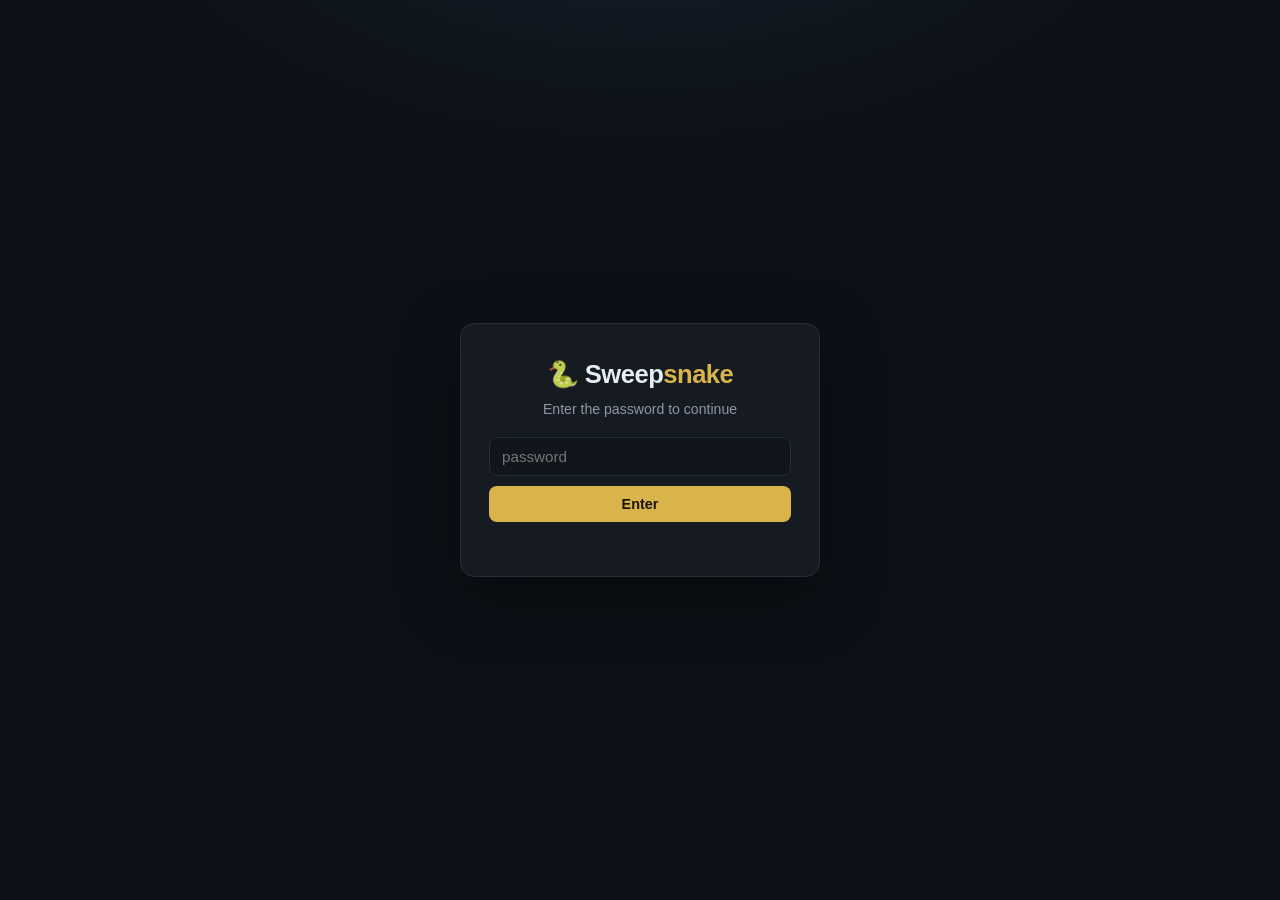
<file: index.html>
<!DOCTYPE html>
<html lang="en">
<head>
  <meta charset="UTF-8" />
  <meta name="viewport" content="width=device-width, initial-scale=1.0" />
  <title>Sweepsnake — World Cup 2026 Sweepstake</title>
  <link rel="stylesheet" href="css/style.css" />
</head>
<body>
  <div class="wrap">
    <header class="topbar">
      <h1>🐍 Sweep<span class="accent">snake</span></h1>
      <span class="sub">Live league tables</span>
      <nav>
        <a href="index.html">Tables</a>
        <a href="results.html">Fixtures &amp; Results</a>
        <a href="commentary.html">Commentary</a>
      </nav>
    </header>

    <div id="content">
      <div class="panel"><p class="muted">Loading…</p></div>
    </div>
  </div>

  <script type="module" src="js/gate.js"></script>
  <script type="module" src="js/tables.js"></script>
</body>
</html>
</file>
<file: css/style.css>
/* Shared dark "tournament scoreboard" theme for all pages. */

:root {
  --bg: #0d1117;
  --bg-raised: #161b22;
  --bg-row: #11161d;
  --bg-row-alt: #0f141a;
  --line: #232c38;
  --line-soft: #1b222c;
  --text: #e6edf3;
  --text-dim: #8b98a8;
  --text-faint: #5c6776;
  --accent: #58a6ff;
  --gold: #d9b44a;
  --gold-glow: rgba(217, 180, 74, 0.16);

  /* Player colours (live views) */
  --p1: #E63946; --p2: #457B9D; --p3: #2D6A4F;
  --p4: #E9C46A; --p5: #7B2D8B; --p6: #F4845F;

  /* Tier colours (demo view) */
  --t1: #E9A23B; --t2: #3FA7A0; --t3: #9B8CCB; --t4: #5C6BC0; --t5: #C9A227;

  --num-font: "SF Mono", "JetBrains Mono", "Fira Code", "Consolas", ui-monospace, monospace;
  --ui-font: "Inter", -apple-system, "Segoe UI", Roboto, Helvetica, Arial, sans-serif;
}

* { box-sizing: border-box; }

html { -webkit-text-size-adjust: 100%; }

body {
  margin: 0;
  background:
    radial-gradient(1200px 600px at 50% -200px, #16202c 0%, transparent 60%),
    var(--bg);
  color: var(--text);
  font-family: var(--ui-font);
  line-height: 1.45;
  min-height: 100vh;
}

a { color: var(--accent); text-decoration: none; }
a:hover { text-decoration: underline; }

.wrap { max-width: 1080px; margin: 0 auto; padding: 20px 16px 80px; }

/* ---- Header ---- */
.topbar {
  display: flex; align-items: baseline; gap: 14px; flex-wrap: wrap;
  border-bottom: 1px solid var(--line);
  padding-bottom: 14px; margin-bottom: 20px;
}
.topbar h1 {
  font-size: clamp(1.3rem, 3.5vw, 1.9rem);
  margin: 0; letter-spacing: -0.02em; font-weight: 800;
}
.topbar h1 .accent { color: var(--gold); }
.topbar .sub { color: var(--text-dim); font-size: 0.85rem; }
.topbar nav { margin-left: auto; display: flex; gap: 16px; font-size: 0.9rem; }

/* ---- Buttons ---- */
.btn {
  font-family: var(--ui-font); font-size: 0.85rem; font-weight: 600;
  color: var(--text); background: var(--bg-raised);
  border: 1px solid var(--line); border-radius: 8px;
  padding: 7px 13px; cursor: pointer; transition: all .12s ease;
}
.btn:hover { border-color: var(--text-faint); }
.btn.active {
  background: var(--gold); color: #1a1407; border-color: var(--gold);
}
.btn-row { display: flex; gap: 8px; flex-wrap: wrap; align-items: center; }

/* ---- Panels / cards ---- */
.panel {
  background: var(--bg-raised); border: 1px solid var(--line);
  border-radius: 12px; padding: 16px 18px; margin-bottom: 18px;
}
.panel h2 { margin: 0 0 8px; font-size: 1rem; letter-spacing: -0.01em; }
.muted { color: var(--text-dim); }
.small { font-size: 0.82rem; }

.cards { display: grid; gap: 12px; grid-template-columns: repeat(auto-fit, minmax(150px, 1fr)); }
.winner-card {
  background: var(--bg-row); border: 1px solid var(--line);
  border-left: 4px solid var(--gold); border-radius: 10px; padding: 12px 14px;
}
.winner-card .lg { font-size: 0.72rem; color: var(--text-dim); text-transform: uppercase; letter-spacing: 0.06em; }
.winner-card .team { font-size: 1.1rem; font-weight: 700; margin: 2px 0; }
.winner-card .prize { font-family: var(--num-font); color: var(--gold); font-size: 0.85rem; }

/* ---- Table ---- */
.table-scroll { overflow-x: auto; border: 1px solid var(--line); border-radius: 12px; }
table.board { border-collapse: collapse; width: 100%; min-width: 720px; font-size: 0.9rem; }
table.board thead th {
  position: sticky; top: 0; background: var(--bg-raised);
  color: var(--text-dim); font-weight: 600; font-size: 0.72rem;
  text-transform: uppercase; letter-spacing: 0.05em;
  padding: 10px 8px; text-align: right; border-bottom: 1px solid var(--line);
  white-space: nowrap;
}
table.board thead th.l { text-align: left; }
table.board tbody td { padding: 9px 8px; text-align: right; border-bottom: 1px solid var(--line-soft); white-space: nowrap; }
table.board tbody td.l { text-align: left; }
table.board tbody tr:nth-child(odd) { background: var(--bg-row-alt); }
table.board tbody tr:nth-child(even) { background: var(--bg-row); }
table.board .num { font-family: var(--num-font); }
table.board .pos { color: var(--text-faint); width: 28px; }
table.board .total { font-family: var(--num-font); font-weight: 700; color: var(--text); }
table.board .bonus { color: var(--t2); font-family: var(--num-font); }

/* winner row highlight */
table.board tbody tr.is-winner { background: var(--gold-glow); }
table.board tbody tr.is-winner .total { color: var(--gold); }
table.board tbody tr.is-winner td { border-bottom-color: rgba(217,180,74,0.3); }

/* tier badge (leftmost column) */
.tier-badge {
  display: inline-block; min-width: 22px; text-align: center;
  font-family: var(--num-font); font-weight: 700; font-size: 0.78rem;
  color: #10141a; border-radius: 5px; padding: 2px 6px;
}
.team-cell { display: inline-flex; align-items: center; gap: 8px; }
.team-cell .flag { font-size: 1.15rem; line-height: 1; }
.owner { font-weight: 600; }

/* eliminated/dimmed when not in selected league */
table.board tbody tr.hidden-row { display: none; }

/* per-player team breakdown */
.team-list { white-space: nowrap; }
.mini-flag { font-size: 1.05rem; padding-bottom: 1px; cursor: default; }

/* ---- How it works ---- */
.howto { display: none; }
.howto.open { display: block; }
.howto ul { margin: 6px 0 0; padding-left: 18px; }
.howto li { margin: 4px 0; color: var(--text-dim); }
.howto strong { color: var(--text); }

.legend { display: flex; gap: 14px; flex-wrap: wrap; font-size: 0.8rem; margin-top: 10px; }
.legend .chip { display: inline-flex; align-items: center; gap: 6px; color: var(--text-dim); }
.legend .dot { width: 12px; height: 12px; border-radius: 3px; display: inline-block; }

.footnote { color: var(--text-faint); font-size: 0.78rem; margin-top: 24px; }

/* ---- Radial knockout bracket ---- */
.bracket-wrap { position: relative; max-width: 640px; margin: 6px auto 0; }
svg.bracket { width: 100%; height: auto; display: block; overflow: visible; }

.bk-line { fill: none; stroke: var(--line); stroke-width: 2; stroke-linecap: round; stroke-linejoin: round; }
.bk-line.live { stroke: var(--gold); stroke-width: 2.5; opacity: 0.9; }
.bk-trophy { font-size: 52px; }

/* flag badges */
.bf { cursor: pointer; transition: transform .55s cubic-bezier(.4, 0, .2, 1), opacity .35s ease; }
.bf.animating { transition: none; }
.bf-owner { fill: none; stroke-width: 5.5; }            /* thick owner-colour ring */
.bf-ring { fill: var(--bg); stroke: var(--line); stroke-width: 2; }
.bf-emoji { font-size: 30px; }
/* eliminated: dimmed but still recognisable (opacity is set inline by the engine) */
.bf.elim { filter: grayscale(.45); transition: transform .55s cubic-bezier(.4, 0, .2, 1), opacity .4s, filter .4s; }

/* score written over an eliminated team's flag */
.bf-score { opacity: 0; transition: opacity .35s; pointer-events: none; }
.bf.elim .bf-score { opacity: 1; }
.bf-score-bg { fill: rgba(13, 17, 23, 0.6); }
.bf-score-text { fill: #fff; font-weight: 700; font-size: 15px; font-family: var(--num-font); }

/* country name — shown on hover, pinned on click */
.bf-name {
  fill: var(--text); stroke: var(--bg); stroke-width: 4px; paint-order: stroke;
  font-family: var(--ui-font); font-size: 16px; font-weight: 700;
  opacity: 0; transition: opacity .15s; pointer-events: none;
}
.bf:hover .bf-name, .bf.named .bf-name { opacity: 1; }
.bf:hover { /* lift hovered flag above neighbours so its name isn't clipped */ }

/* kick-off marker — small dot between a match's two flags; reveals date+time */
.bk-koff { cursor: pointer; }
.bk-koff-dot {
  fill: var(--text-faint); stroke: var(--bg); stroke-width: 1.5;
  opacity: 0.5; transition: opacity .15s, fill .15s, r .15s;
}
.bk-koff:hover .bk-koff-dot, .bk-koff.shown .bk-koff-dot { fill: var(--gold); opacity: 1; }
.bk-koff-label {
  fill: var(--text); stroke: var(--bg); stroke-width: 4px; paint-order: stroke;
  font-family: var(--ui-font); font-size: 14px; font-weight: 600;
  opacity: 0; transition: opacity .15s; pointer-events: none;
}
.bk-koff:hover .bk-koff-label, .bk-koff.shown .bk-koff-label { opacity: 1; }

/* unresolved entrant placeholders */
.bf-ph-c { fill: var(--bg-row); stroke: var(--line-soft); stroke-width: 2; stroke-dasharray: 3 3; }
.bf-ph-t { fill: var(--text-faint); font-size: 14px; font-weight: 700; font-family: var(--num-font); }

/* focus legends (sweepsnake variant) */
.bk-legend {
  position: absolute; top: 0; display: flex; flex-direction: column; gap: 1px;
  background: rgba(13, 17, 23, 0.55); border: 1px solid var(--line); border-radius: 9px;
  padding: 6px; backdrop-filter: blur(2px);
}
.bk-legend--players { left: 0; }
.bk-legend--leagues { right: 0; }
.bk-leagues-grid { display: grid; grid-template-columns: repeat(2, 1fr); gap: 3px; }
.bk-league-btn {
  width: 26px; height: 24px; display: flex; align-items: center; justify-content: center;
  background: var(--bg-row); border: 1px solid var(--line); border-radius: 6px;
  color: var(--text-dim); font-family: var(--num-font); font-size: 0.78rem; font-weight: 700;
  cursor: pointer; transition: all .12s ease;
}
.bk-league-btn:hover { border-color: var(--text-faint); color: var(--text); }
.bk-league-btn.is-sel { background: var(--gold); color: #1a1407; border-color: var(--gold); }
.bk-legend-title { font-size: 0.62rem; text-transform: uppercase; letter-spacing: 0.06em; color: var(--text-faint); padding: 0 4px 2px; }
.bk-legend-item {
  display: flex; align-items: center; gap: 7px; background: none; border: none;
  color: var(--text-dim); font-family: var(--ui-font); font-size: 0.78rem; font-weight: 600;
  padding: 3px 5px; border-radius: 6px; cursor: pointer; text-align: left; transition: all .12s ease;
}
.bk-legend-item:hover { background: var(--bg-row); color: var(--text); }
.bk-legend-item.is-sel { background: var(--bg-row); color: var(--text); }
.bk-legend-item.is-sel .bk-swatch { box-shadow: 0 0 0 2px var(--bg-raised), 0 0 0 3px currentColor; }
.bk-swatch { width: 13px; height: 13px; border-radius: 50%; flex: none; }

/* transport bar */
.bracket-controls { display: flex; gap: 6px; align-items: center; margin-top: 14px; flex-wrap: wrap; }
.bk-tbtn { padding: 5px 11px; font-size: 1rem; line-height: 1; min-width: 38px; }
.bk-range { flex: 1; min-width: 140px; accent-color: var(--gold); cursor: pointer; }
.bk-label { text-align: center; margin-top: 8px; font-family: var(--num-font); }

@media (prefers-reduced-motion: reduce) {
  .bf, .bf.elim { transition: none; }
}

@media (max-width: 560px) {
  .bk-legend { position: static; flex-direction: row; flex-wrap: wrap; margin: 0 auto 8px; width: fit-content; }
  .bk-legend-title { width: 100%; text-align: center; }
}

@media (max-width: 560px) {
  .topbar nav { width: 100%; margin-left: 0; }
}
</file>
